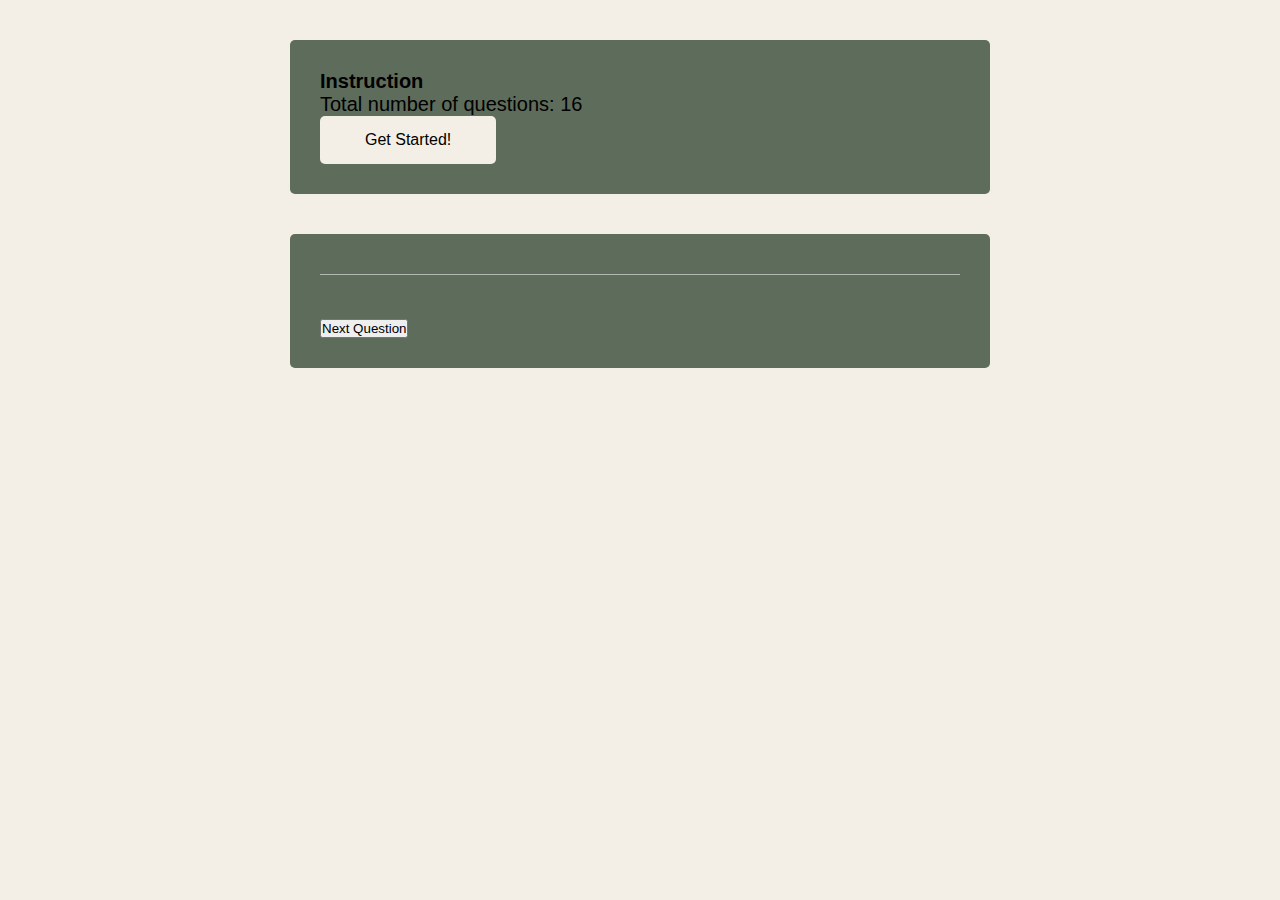
<file: src/index.html>
<!DOCTYPE html>
<html lang="en">

<head>
  <meta charset="UTF-8">
  <meta name="viewport" content="width=device-width, initial-scale=1.0">
  <link rel="stylesheet" href="styles.css">
  <title>PA Permit Test Practice</title>
</head>

<body>

  <div class="home-box custom-box">
    <h4>Instruction</h4>
    <p>Total number of questions: <span class="total-question"> 16 </span> </p>
    <button type="button" class="main-button" onclick="getNewQuestion()">Get Started!</button>
  </div>
  <div class="quiz-container custom-box">
    <div class="question-number"></div>

    <div class="question-text"> </div>
    <div class="options-container"></div>

    <div class="next-question-button">
      <button type="button" class="next-button" onclick="getNewQuestion()">Next Question</button>
    </div>

    <div class="answers-indicator"></div>

    <div class="result-container"></div>
  </div>

<script>
      //window.onload = function () {
      const questionNumber = document.querySelector(".question-number");
      const questionText = document.querySelector(".question-text");
      const optionContainer = document.querySelector(".options-container");
      const resultContainer = document.querySelector('.result-container');
      const quizContainer = document.querySelector('.quiz-container');

      let questionCounter = 0;
      let userAnswers = [];
      let totalQuestions = 16;
      let currentQuestion;
      let quiz;


      function setAvailableQuestions() {
        const quiz = [
        {
    question: "THE MINIMUM DRINKING AGE IN THIS STATE IS ____ YEARS.",
    options: ["9", "20", "21", "18" ],
    answer: 2
},
{
    question: "PEOPLE UNDER 16 YEARS OF AGE WHO USE A FALSE IDENTIFICATION CARD TO BUY ALCOHOL WILL.",
    options: ["Receive a driving suspension that starts on their 16th birthday", "Not be able to take the driver’s exam until their 21st birthday", "Receive a driving suspension that starts on their 21st birthday", "Be sent to an alcohol safety education class" ],
    answer: 0
},

{
    question: "IF A PERSON UNDER 21 YEARS OLD CONSUMES ALCOHOL, BUT IS NOT DRIVING A MOTOR VEHICLE, THE PENALTY FOR A FIRST OFFENSE IS:",
    options: ["A 90-day driver license suspension and up to a $500 fine", "A 6-month probation", "Sentence to a corrections institution", "Points on the driving record" ],
    answer: 0
},

{
    question: "PARENTAL CONSENT TO CONDUCT BREATH, BLOOD, AND URINE TESTS IS:",
    options: ["Not required", "Required from only one parent", "Required for people under 16 years old", "Required from both parents" ],
    answer: 0
},

{
    question: "IT IS AGAINST THE LAW FOR ANYONE UNDER THE AGE OF 21 TO ______ ALCOHOL",
    options: ["Wear clothing advertising", "Be in the presence of", "Consume", "Serve" ],
    answer: 2
},

{
    question: "IT IS AGAINST THE LAW FOR ANYONE UNDER THE AGE OF 21 TO ______ ALCOHOL",
    options: ["Wear clothing advertising", "Possess", "Serve", "Be in the presence of" ],
    answer: 1
},


{
    question: "IT IS AGAINST THE LAW FOR ANYONE UNDER THE AGE OF 21 TO ______ ALCOHOL",
    options: ["Serve", "Wear clothing advertising", "Be in the presence of", "Transport" ],
    answer: 3
},


{
    question: "ONE OF THE PENALTIES FOR DRIVING UNDER THE INFLUENCE OF ALCOHOL IS A(N):",
    options: ["5 – year driver’s license suspension", "$100.00 fine", "Attendance to Alcohol Highway Safety School", "12 – hour sentence in jail" ],
    answer: 2
},

{
    question: "IF YOU ARE ARRESTED FOR DRIVING UNDER THE INFLUENCE OF ALCOHOL AND YOU REFUSE TO TAKE THE BLOOD TEST, YOU WILL RECIEVE A:",
    options: ["Drug counseling treatment", "Sentence of one day in jail", "Driver’s License Suspension", "$300.00 fine" ],
    answer: 2
},


{
    question: "IF A POLICE OFFICER REQUIRES YOU TO TAKE A BLOOD, BREATH, OR URINE TEST, YOU:",
    options: ["May choose the test you prefer", "May choose the test you prefer", "May refuse if underage", "Must take the test, or your license will be suspended" ],
    answer: 3
},

{
    question: "FOR A FIRST CONVICTION FOR DRIVING UNDER THE INFLUENCE AT ANY BLOOD ALCOHOL CONCENTRATION LEVEL, YOU COULD",
    options: ["Lose your license for up to 5 years", "Be required to conduct a public education class on the dangers of drunk driving", "Be required to drive with a restricted occupational license", "Pay a fine of at least $300" ],
    answer: 3
},


{
    question: "IF UNDER 21 YEARS OF AGE YOU ARE CONSIDERED TO BE DRIVING WHILE UNDER THE INFLUENCE IF YOUR BLOOD ALCOHOL LEVEL IS:",
    options: [".08% or higher", ".10% or higher", ".05% or higher", ".02% or higher" ],
    answer: 3
},

{
    question: "IF YOU ARE UNDER AGE 21 AND ARE CONVICTED OF DRIVING UNDER THE INFLUENCE OF ALCOHOL, YOU WILL RECEIVE A ____ LICENSE SUSPENSION FOR A FIRST OFFENSE",
    options: ["60-Day", "30-Day", "6-Month", "1-Year" ],
    answer: 3
},

{
    question: "IF YOU ARE UNDER AGE 21, AND ARE CONVICTED OF CARRYING A FALSE ID CARD, YOU WILL BE REQUIRED TO PAY A $500 FINE AND YOUR LICENSE WILL BE SUSPENDED FOR 90 DAYS.",
    options: ["Only if your blood alcohol content (BAC) is .02% or higher", "Even if you were not driving", "Only if you were driving at the time of arrest", "Only if your blood alcohol content (BAC) is .02% or higher and you were driving at the time of arrest" ],
    answer: 1
},

{
    question: "THE ZERO TOLERANCE LAW REDUCED THE BLOOD ALCOHOL CONTENT (BAC) FROM .08% TO ____ FOR DRIVERS UNDER 21 TO BE CHARGED WITH DRIVING UNDER THE INFLUENCE.",
    options: [".02%", ".05%", ".07%", ".00%" ],
    answer: 0
},

{
    question: "IF YOU ARE STOPPED BY A POLICE OFFICER, YOU SHOULD:",
    options: ["Unbuckle your seat belt and lower your window", "Get your paperwork ready before the officer reaches your car", "Stay in your vehicle with your hands on the steering wheel, and wait for the officer to approach you", "Get out of your car and walk toward the patrol car" ],
    answer: 2
}
        ];
        return quiz;
      }
  // Move getNewQuestion to the global scope
  function getNewQuestion() {
    resultContainer.style.display = 'none';
    quizContainer.style.display = 'block';

    if (questionCounter >= totalQuestions) {
      displayResult();
    } else {
      const questionIndex = Math.floor(Math.random() * quiz.length);
      currentQuestion = quiz[questionIndex];
      questionText.innerHTML = currentQuestion.question;

      optionContainer.innerHTML = "";

      currentQuestion.options.forEach((option, i) => {

      const optionElement = document.createElement('div');
      optionElement.innerHTML = option;
      optionElement.className = "option";
      optionElement.addEventListener("click", function () {

      const isCorrect = i === currentQuestion.answer;

        if (isCorrect) {
          optionElement.classList.add("correct");
        } else {
          optionElement.classList.add("incorrect");
          // Highlight the correct answer
          optionContainer.children[currentQuestion.answer].classList.add("correct");
        }

        userAnswers.push({ index: i, isCorrect });
        questionCounter++;

 // Remove event listeners to prevent further interaction
 optionContainer.querySelectorAll(".option").forEach((opt) => {
          opt.removeEventListener("click", () => {});
          opt.style.pointerEvents = "none";
        });


        setTimeout(getNewQuestion, 1000000); 
      });
        optionContainer.appendChild(optionElement);
      });
    }
  }

  function displayResult() {
    let correctAnswers = 0;

    for (let i = 0; i < userAnswers.length; i++) {
      const currentQuestion = quiz[i];

      if (currentQuestion && currentQuestion.hasOwnProperty('answer') && userAnswers[i] === currentQuestion.answer) {
        correctAnswers++;
      }
    }

    resultContainer.innerHTML = `You answered ${correctAnswers} out of ${quiz.length} questions correctly.`;
    resultContainer.style.display = 'block';
    quizContainer.style.display = 'none';
  }

  window.onload = function () {
    quiz = setAvailableQuestions();
    // getNewQuestion(); // Commented this line, as you don't want to automatically load a question on page load
  };
</script>

</body>

</html>
</file>
<file: src/styles.css>
body {
  margin: 0;
  font-size: 20px;
  background-color: #f4efe6;
}

* {
  font-family: Arial, Helvetica, sans-serif;
  box-sizing: border-box;
  margin: 0;
  padding: 0;
  outline: none;

}

.custom-box { 
  max-width:700px;
  background-color: #5e6c5b ;
  margin: 40px auto;
  padding: 30px;
  border-radius: 5px;
}


.main-button {
  padding: 15px 45px;
  background-color: #f4efe6;
  border-radius: 5px;
  border: none;
  font-size: 16px;
  cursor: pointer;

}

.quiz-container .question-number{
  font-size: 24px;
  color: #fff;
  font-weight: 600;
  border-bottom: 1px solid #cccc;
  padding-bottom: 10px;
  line-height: 28px;
}

.quiz-container .question-text{
  font-size: 22px;
  color: #fff;
  line-height: 28px;
  font-weight: 400;
  padding: 20px 0;
  margin: 0;


}

.quiz-container .options-container{
  font-size: 20px;
  color: #fff;

}

.quiz-container .options-container .option{
  padding:15px;
  font-size: 20px;
  line-height: 22px;
  color: #f4efe6;
  border-radius: 5px;
  margin-bottom: 10px;
  cursor: pointer;





}
.quiz-box .button{
  margin:15px 0;
}

.quiz-box .answer-indicator{
  border-top: 1px solid #cccc;
}

.quiz-box .answer-indicator div{
  height: 40px;
  width: 40px;
  display: inline-block;
  border-radius: 50%;
}


.correct {
  background-color: #5cb85c;
  color: #fff;
}

.incorrect {
  background-color: #d9534f;
  color: #fff;
}


.quiz-box .option-container .option.correct{
  color: #fff;
}
.quiz-box .options-container .option-correct::before{
  content: "";
  position: absolute;
  left: 0;
  top: 0;
  height: 100%;
  width: 100%;
  background-color: green;
  z-index: -1;
  animation: slideInLeft .5s ease forwards ;

}

@keyframes slideInLeft {
  0%{
    transform: translateX(-100%)
  }

  100%{
    transform: translateX(-100%)
  }
}

  .quiz-box .option-container .option.wrong{
    color: #fff;
  }
  .quiz-box .options-container .option-wrong::before{
    content: "";
    position: absolute;
    left: 0;
    top: 0;
    height: 100%;
    width: 100%;
    background-color: red;
    z-index: -1;
    animation: slideInLeft .5s ease forwards ;
  
  }
</file>
